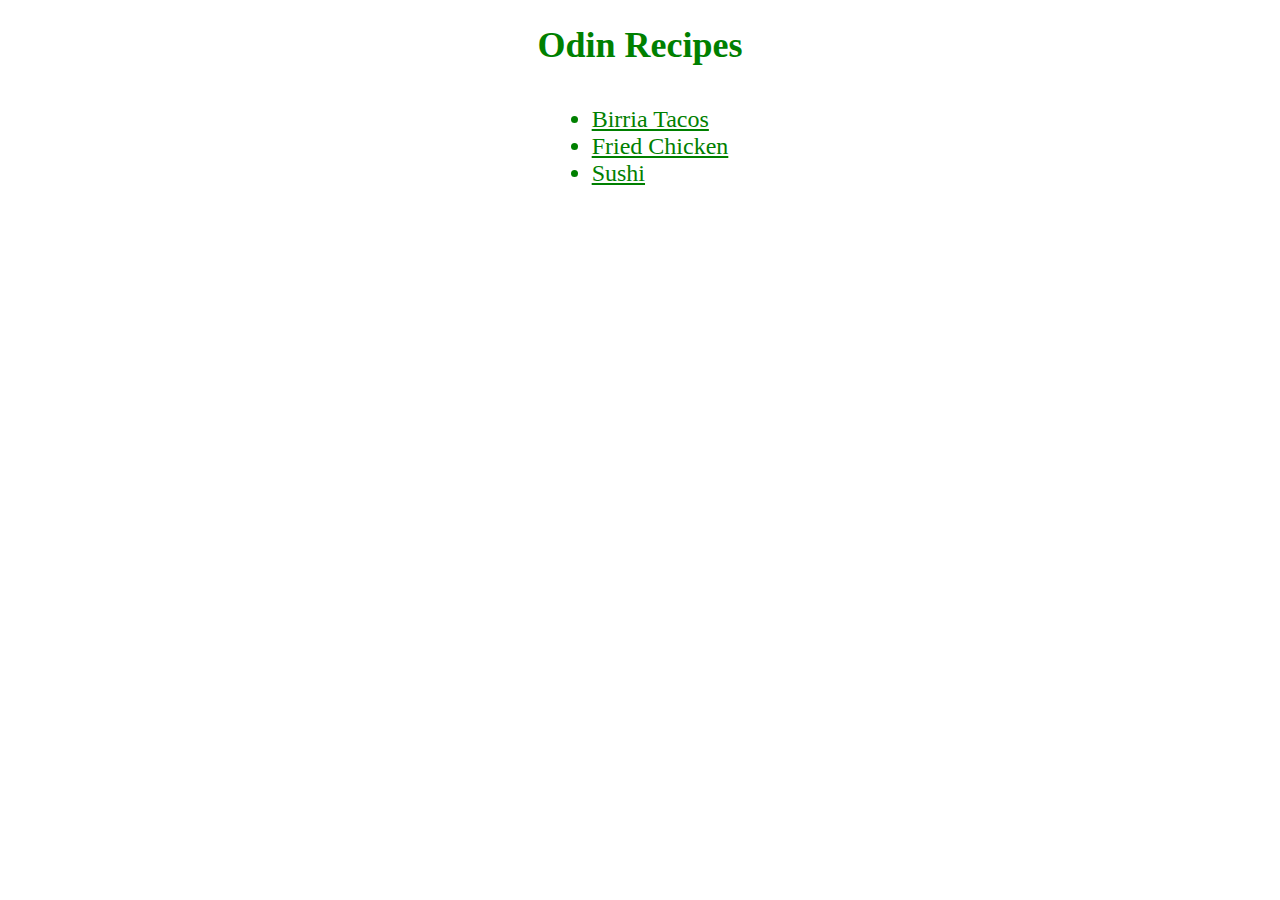
<file: index.html>
<!DOCTYPE html>
<html lang="en">
<head>
    <meta charset="UTF-8">
    <meta name="viewport" content="width=device-width, initial-scale=1.0">
    <link rel="stylesheet" href="style.css">
    <title>Odin Recipes</title>
</head>
<body>
    <h1 class="heading">Odin Recipes</h1>
    <div class="container">
        <ul>
            <li><a href="./pages/birriataco.html">Birria Tacos</a></li>
            <li><a href="./pages/friedchicken.html">Fried Chicken</a></li>
            <li><a href="./pages/sushi.html">Sushi</a></li>
        </ul>
    </div>
</body>
</html>
</file>
<file: style.css>
.heading{
    text-align: center;
    font-size: 36px;
}

li{
    font-size: 24px;

}

body{
    font-family: Georgia, Times, 'Times New Roman', serif;
}

img{
    height: 300;
    width: 600;
    display: block;
    margin-left: auto;
    margin-right: auto;
}

.container{
    text-align: center;
}
ul{
    display: inline-block;
    text-align: left;
}

ol{
    display: inline-block;
    text-align: left;
}

* {
    color: green;
}
</file>
